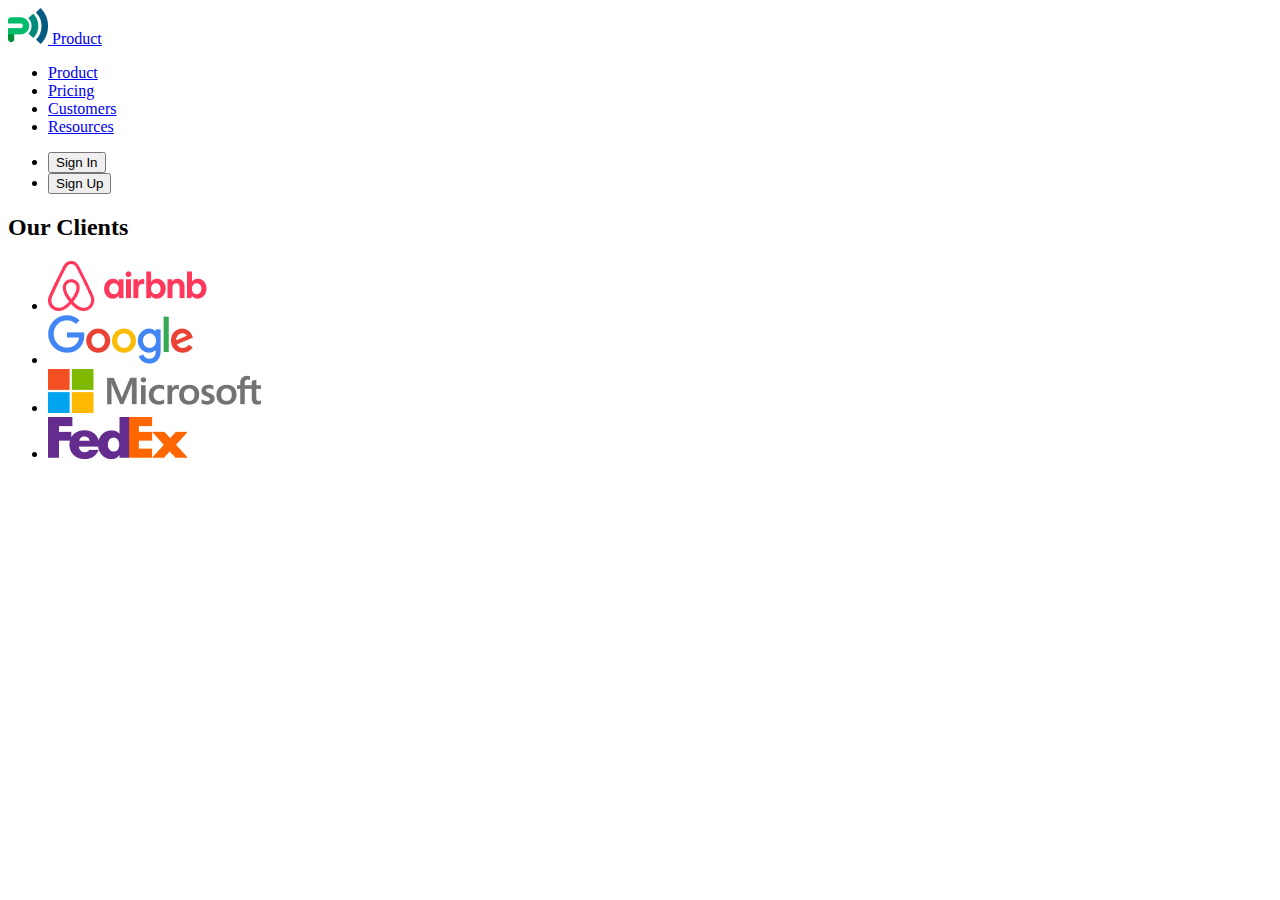
<file: customer.html>
<!DOCTYPE html>
<html lang="en">

<head>
    <meta charset="UTF-8">
    <meta name="viewport" content="width=device-width, initial-scale=1.0">
    <title>Bisness promo</title>
</head>

<body>
    <!-- #region  header-->
    <header>
        <nav>
            <a href="./index.html"><img src="./images/product/logo.png" alt="logo">
                Product</a>
            <ul>
                <li><a href="./index.html">Product</a></li>
                <li><a href="./pricing.html">Pricing</a></li>
                <li><a href="./customer.html">Customers</a></li>
                <li><a href="./resurses.html">Resources</a></li>
            </ul>
        </nav>
        <ul>
            <li><button type="button">Sign In</button></li>
            <li><button type="button">Sign Up</button></li>
        </ul>

    </header>
    <!-- #endregion header -->
    <main>
        <!-- #region clients -->
        <section>
            <h2>Our Clients</h2>
            <ul>
                <li><img src="./images/customers/Airbnb Logo.png" alt="Airbnb" width="159"></li>
                <li><img src="./images/customers/Google Logo.png" alt="Google" width="146"></li>
                <li><img src="./images/customers/Microsoft Logo.png" alt="Microsoft" width="213"></li>
                <li><img src="./images/customers/FedEx Logo.png" alt="FedEx" width="140"></li>
            </ul>
        </section>
        <!-- #endregion clients -->
    </main>
    <footer></footer>
</body>

</html>
</file>
